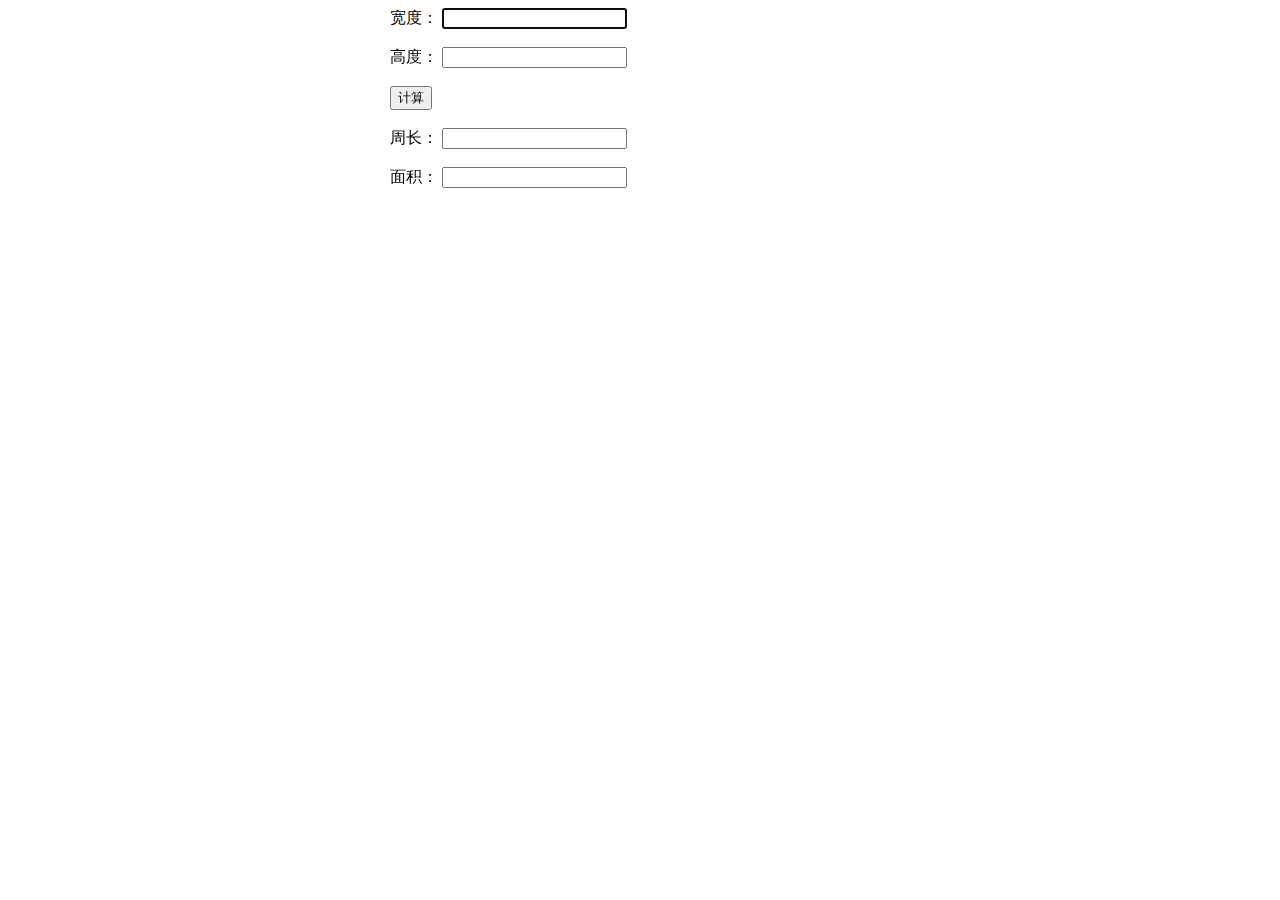
<file: 01/index.html>
<!DOCTYPE html>
<html lang="en">
<head>
  <meta charset="UTF-8">
  <title>图形计算器</title>
</head>
  <script src="jquery.1.11.3.min.js"></script>
  <link rel="stylesheet" href="index.css">
<body>
  <div id="rectangle">
    <label for="">宽度：</label>
    <input id="rectangle__width" type="textbox"><b id="tx1"></b>
    <br/><br/>
    <label for="">高度：</label>
    <input id="rectangle__height" type="textbox"><b id="tx2"></b>
    <br/><br/>
    <input id="rectangle__calc" type="button" value="计算">
    <br/><br/>
    <label for="">周长：</label>
    <input id="rectangle__perimeter" type="textbox">
    <br/><br/>
    <label for="">面积：</label>
    <input id="rectangle__area" type="textbox">
  </div>
</body>
  <script src = "index.js"></script>
</html>
</file>
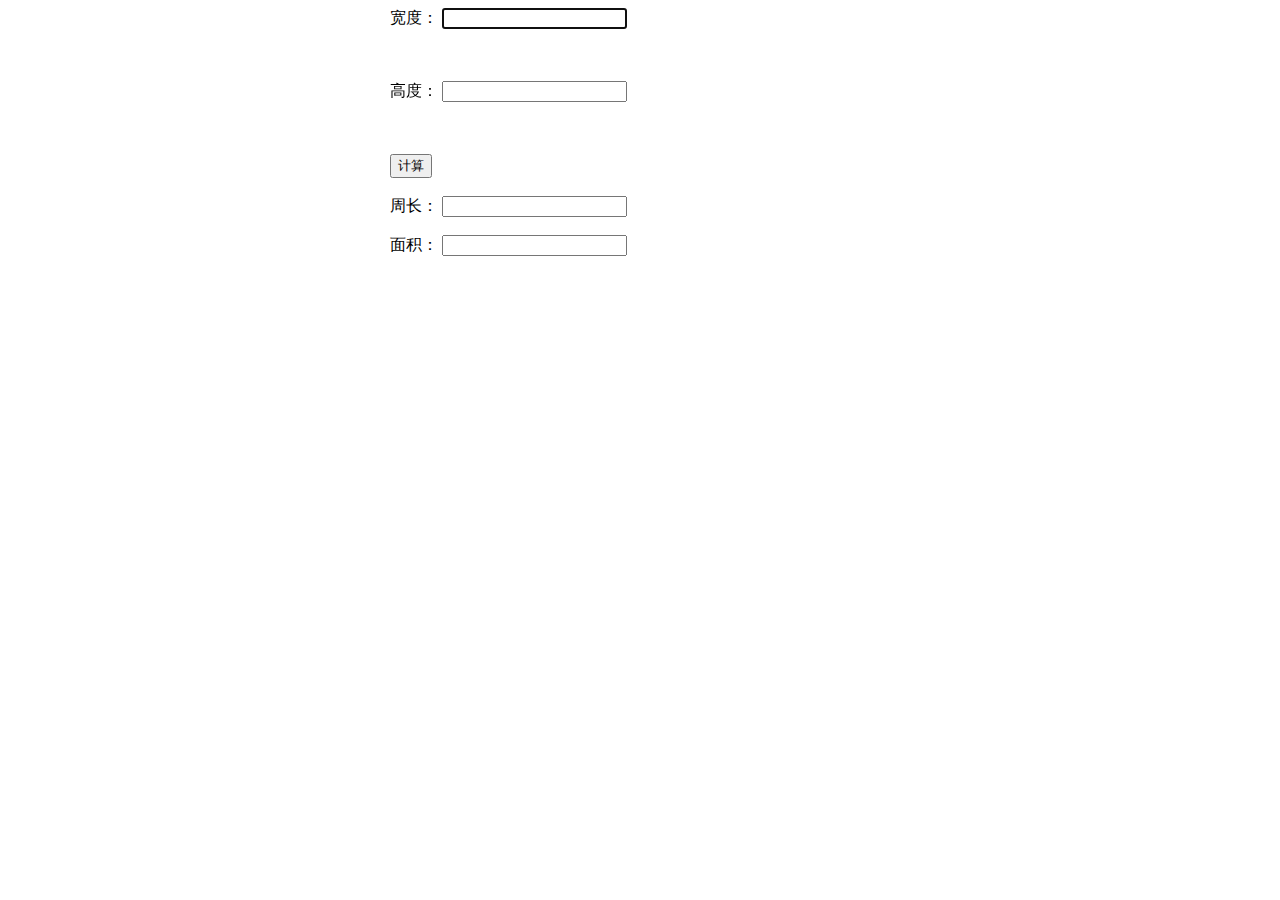
<file: 03/index.html>
<!DOCTYPE html>
<html lang="en">
<head>
  <meta charset="UTF-8">
  <title>图形计算器</title>
</head>
  <script src="jquery.1.11.3.min.js"></script>
  <link rel="stylesheet" href="index.css">
<body>
  <div id="rectangle">
    <label for="">宽度：</label>
    <input id="rectangle__width" type="textbox"><b id="tx1"></b>
    <p id="width_err"></p>
    <br/><br/>
    <label for="">高度：</label>
    <input id="rectangle__height" type="textbox"><b id="tx2"></b>
    <p id="height_err"></p>
    <br/><br/>
    <input id="rectangle__calc" type="button" value="计算">
    <br/><br/>
    <label for="">周长：</label>
    <input id="rectangle__perimeter" type="textbox">
    <br/><br/>
    <label for="">面积：</label>
    <input id="rectangle__area" type="textbox">
  </div>
</body>
  <script src = "index.js"></script>
</html>
</file>
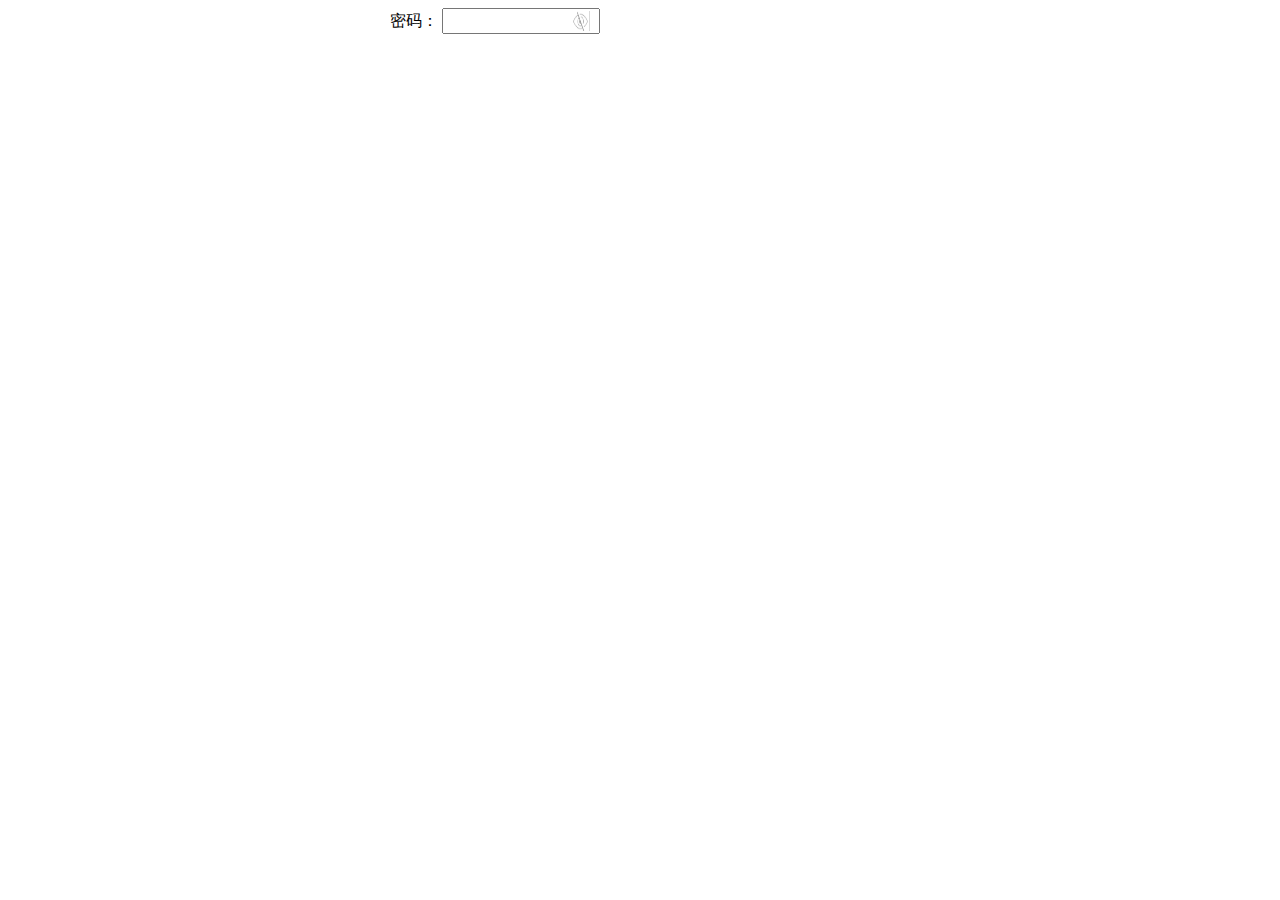
<file: 02/password.html>
<!DOCTYPE html>
<html lang="en">
<head>
  <meta charset="UTF-8">
  <title>密码可见</title>
  <link rel="stylesheet" href="css/password.css">
  <script src="js/jquery.1.11.3.min.js"></script>
</head>
<body>
<div id="box">
  <label id="lab">密码：</label>
  <input id="inp" type="password">
  <img src="images/password.png" id="uneye">
</div>
</body>
<script src="js/password.js"></script>
</html>
</file>
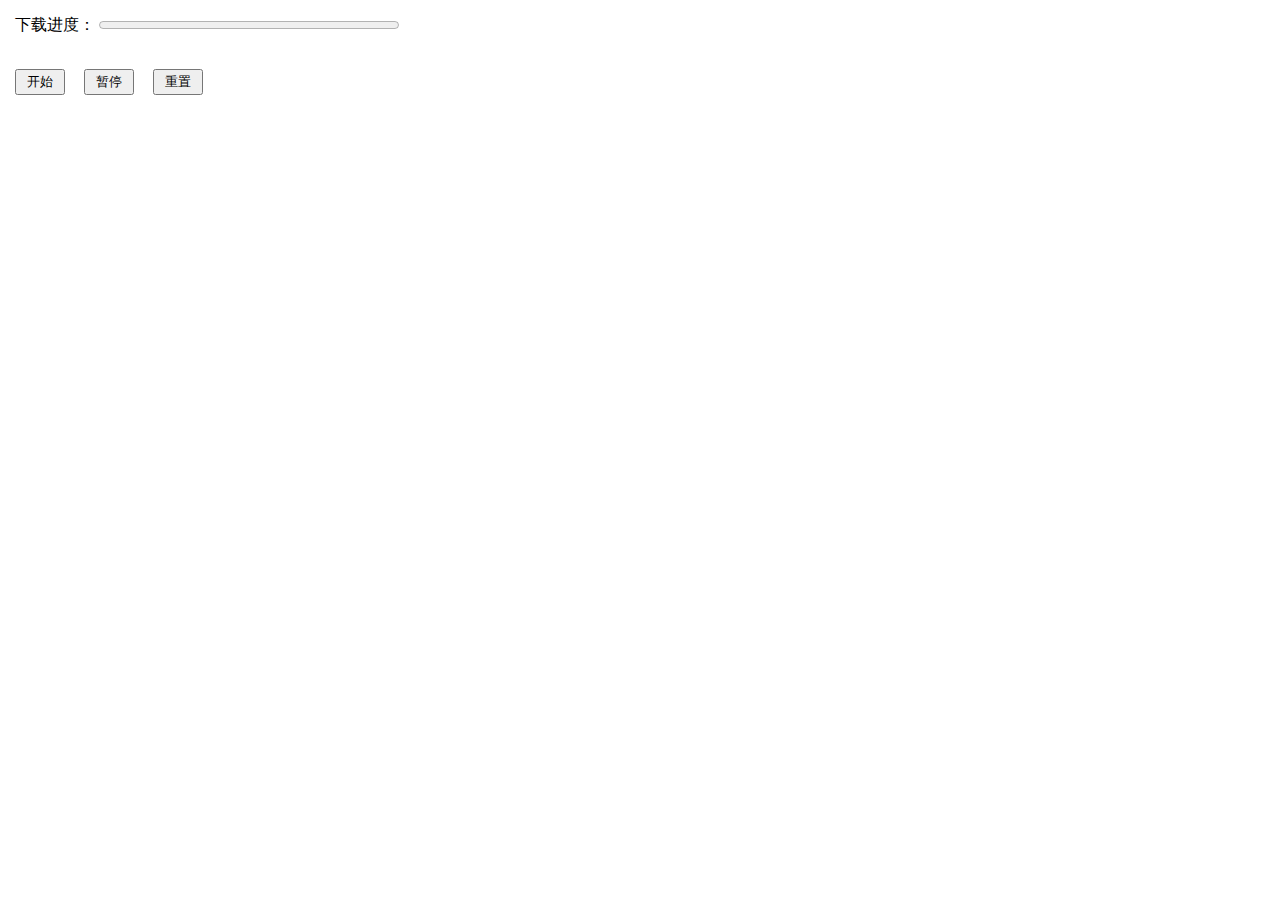
<file: 02/progress.html>
<!DOCTYPE html>
<html lang="en">
<head>
  <meta charset="UTF-8">
  <title>进度条</title>
  <link rel = "stylesheet" href="css/progress.css"/>
</head>
<body>
  <div class="pro">
    下载进度：
    <progress id="progress" value="0" max="100"></progress>
  </div>
  <br>
  <button id="start">开始</button>
  <button id="stop">暂停</button>
  <button id="restart">重置</button>
</body>
<script src="js/progress.js"></script>
</html>
</file>
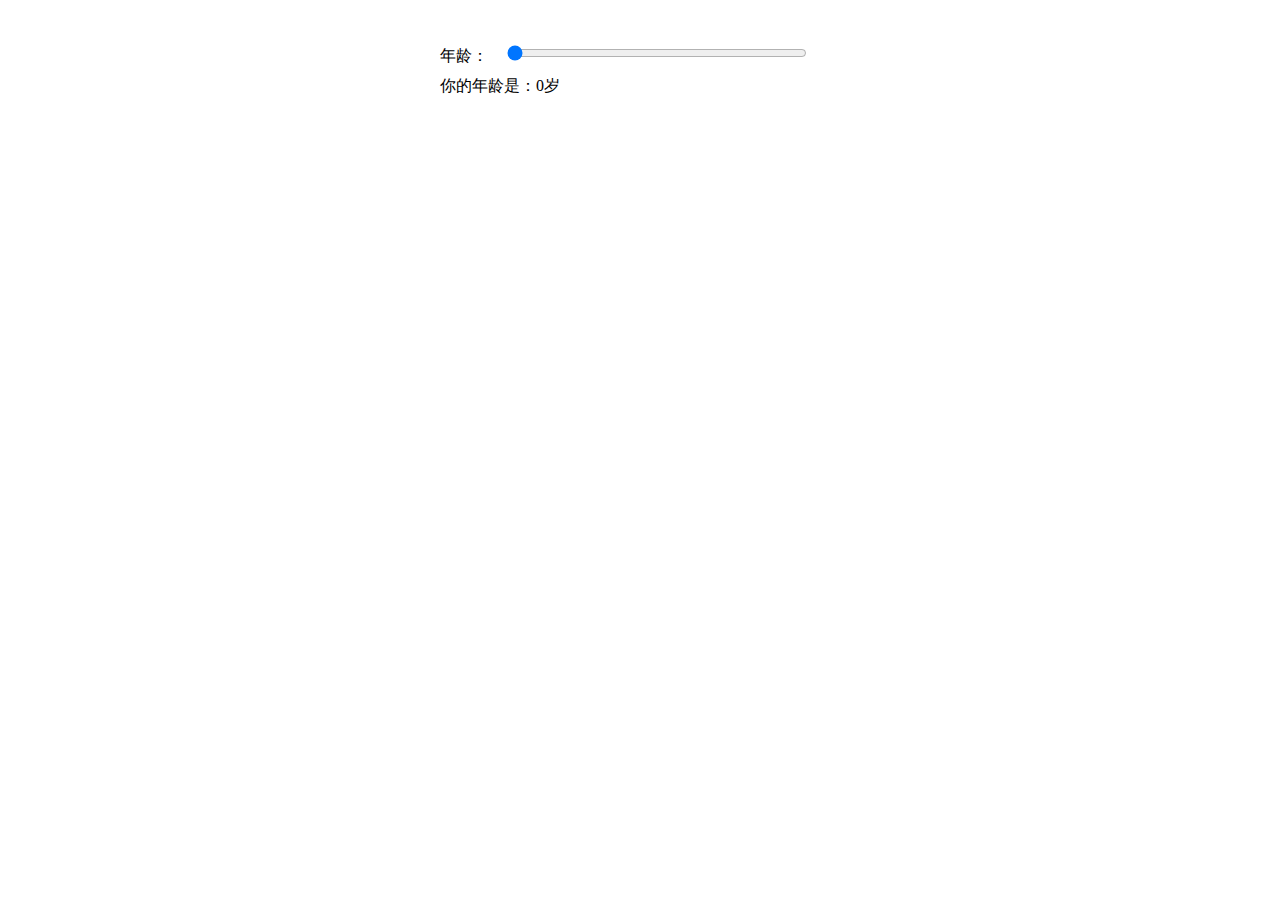
<file: 02/range.html>
<!DOCTYPE html>
<html lang="en">
<head>
  <meta charset="UTF-8">
  <title>滑杆</title>
  <link rel="stylesheet" href="css/range.css"/>
</head>
<body>
<form oninput = "x.value = age.value">
  <label>年龄：</label>
  <input id="age" type = "range" mix = "0" max = "100" value="0"/>
  <br>
  你的年龄是：<output name = "x" for="age">0</output>岁
</form> 
</body>
</html>
</file>
<file: 01/index.css>
#rectangle{
  width:500px;
  margin:0 auto;
}
#tx1,#tx2{
  color:red;
}
</file>
<file: 03/index.css>
#rectangle{
  width:500px;
  margin:0 auto;
}
#tx1,#tx2{
  color:red;
}
p{
  color:red;
}
</file>
<file: 02/css/password.css>
#box{
  width:500px;
  margin:0 auto;
  position:relative;
}
#inp{
  height:20px;
  width:150px;
}
#uneye{
  position:absolute;
  height:20px;
  width:20px;
  margin-top:3px;
  left:180px;
}
</file>
<file: 02/css/progress.css>
*{
  margin:0;
  padding:0;
}
.pro{
  padding:15px;
}
#progress{
  width:300px;
}
button{
  margin-left:15px;
  padding:2px 10px;
}
</file>
<file: 02/css/range.css>
*{
  margin:0;
  padding:0;
  text-align:center;
}
form{
  padding-top:30px;
  font-size:16px;
  margin:auto;
  text-align:left;
  width:400px;
}
input[type = 'range']{
  margin:15px;
  width:300px;
}
</file>
